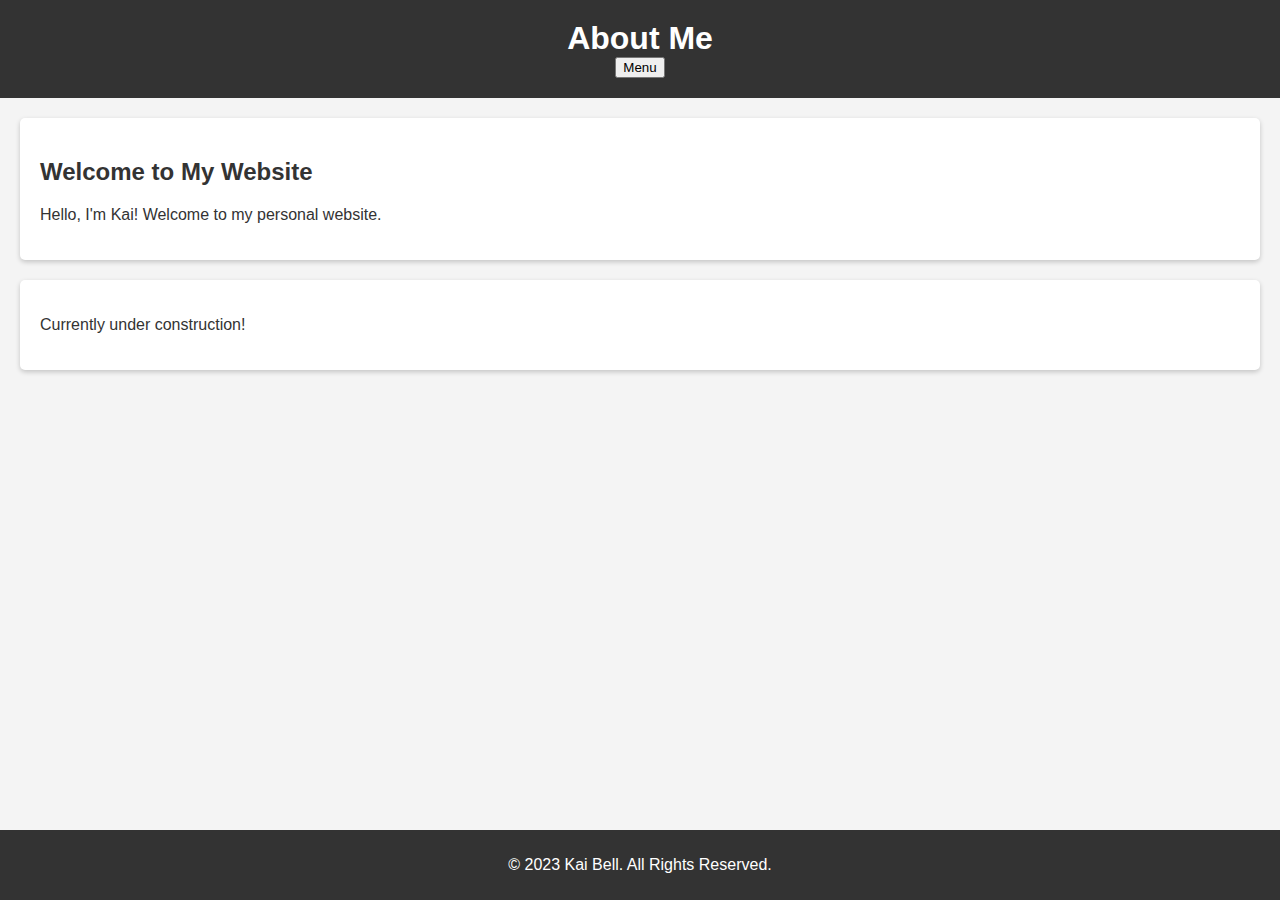
<file: sites/index.html>
<!DOCTYPE html>
<html>
<head>
    <title>Kai Bell - Home</title>
    <link rel="stylesheet" type="text/css" href="styles/base.css" />
</head>
<body>
    <header>
        <h1>About Me</h1>
        <div class="dropdown">
            <button>Menu</button>
            <div class="dropdown-content">
                <a href="portfolio.html">Portfolio</a>
                <a href="contact.html">Contact</a>
                <a href="skills.html">Skills</a>
            </div>
        </div>
    </header>

    <section>
        <h2>Welcome to My Website</h2>
        <p>
            <!-- Add your introduction or about me content here -->
            Hello, I'm Kai! Welcome to my personal website.
        </p>
    </section>

    <section>
        <p>Currently under construction!</p>
    </section>

    <!-- Add more sections as needed -->

    <footer>
        <p>&copy; 2023 Kai Bell. All Rights Reserved.</p>
    </footer>
</body>
</html>
</file>
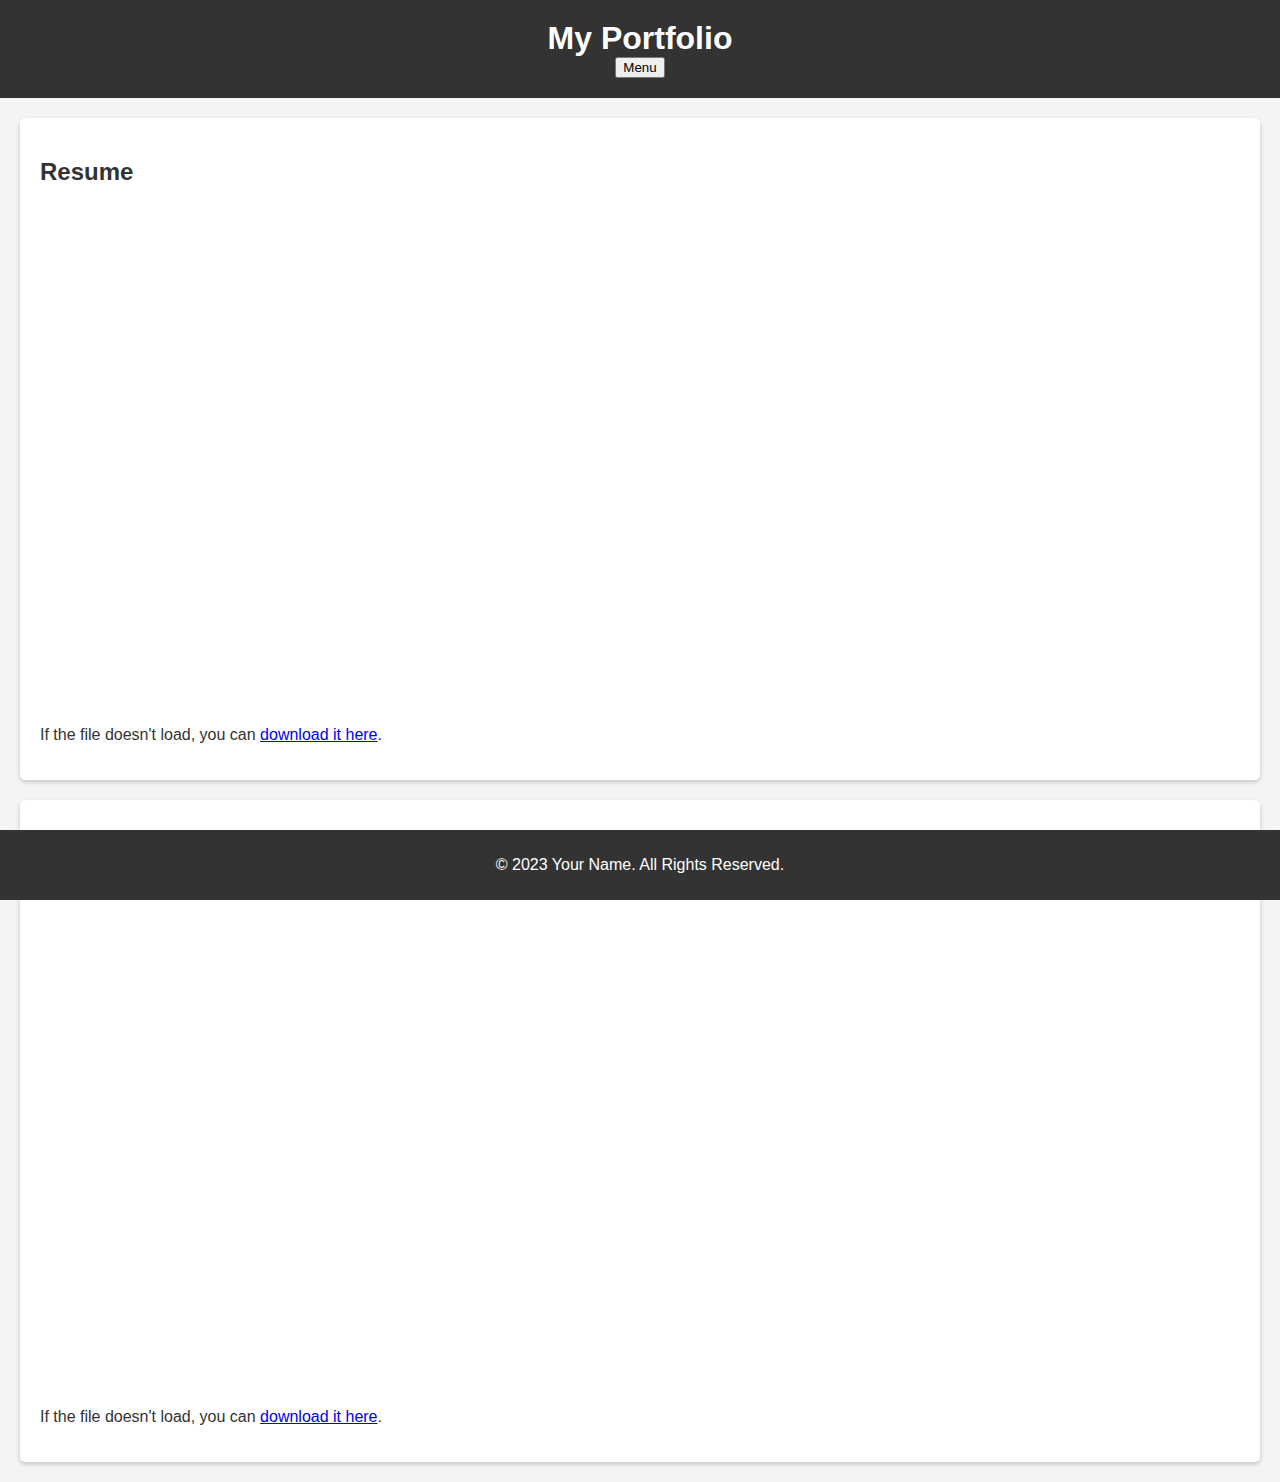
<file: sites/portfolio.html>
<!DOCTYPE html>
<html lang="en">
<head>
    <meta charset="UTF-8">
    <meta name="viewport" content="width=device-width, initial-scale=1.0">
    <title>My Portfolio</title>
    <link rel="stylesheet" type="text/css" href="styles\base.css" />
</head>
<body>
    <header>
        <div class="container">
            <div id="branding">
                <h1>My Portfolio</h1>
            </div>
            <div class="dropdown">
                <button>Menu</button>
                <div class="dropdown-content">
                    <a href="portfolio.html">Portfolio</a>
                    <a href="contact.html">Contact</a>
                    <a href="skills.html">Skills</a>
                </div>
            </div>
        </div>
    </header>

    <div class="container">
        <section class="pdf-embed">
            <h2>Resume</h2>
            <!-- Embedding PDF -->
            <iframe src="docs/JobResume.pdf" width="100%" height="500px" style="border:none;"></iframe>
            <!-- Fallback link for PDF -->
            <p>If the file doesn't load, you can <a href="https://github.com/kaibell432/kaibell432.github.io/blob/main/docs/STAT1601%20Project.pdf" download>download it here</a>.</p>
        </section>
    </div>

    <div class="container">
        <section class="pdf-embed">
            <h2>Data Science</h2>
            <!-- Embedding PDF -->
            <iframe src="docs/STAT1601 Project.pdf" width="100%" height="500px" style="border:none;"></iframe>
            <!-- Fallback link for PDF -->
            <p>If the file doesn't load, you can <a href="https://github.com/kaibell432/kaibell432.github.io/blob/main/docs/STAT1601%20Project.pdf" download>download it here</a>.</p>
        </section>
    </div>

    <footer>
        <p>&copy; 2023 Your Name. All Rights Reserved.</p>
    </footer>
</body>
</html>
</file>
<file: sites/styles/base.css>
/* base.css */
body {
    font-family: Arial, sans-serif;
    margin: 0;
    padding: 0;
    background-color: #f4f4f4;
    color: #333;
}

header {
    background: #333;
    color: #fff;
    padding: 20px 0;
    text-align: center;
}

header h1 {
    margin: 0;
}

.dropdown {
    position: relative;
    display: inline-block;
}

.dropdown-content {
    display: none;
    position: absolute;
    background-color: #f9f9f9;
    min-width: 160px;
    box-shadow: 0px 8px 16px 0px rgba(0,0,0,0.2);
    z-index: 1;
}

.dropdown-content a {
    color: black;
    padding: 12px 16px;
    text-decoration: none;
    display: block;
}

.dropdown-content a:hover {background-color: #f1f1f1;}

.dropdown:hover .dropdown-content {display: block;}

.dropdown:hover {background-color: #3e8e41;}

section {
    margin: 20px;
    padding: 20px;
    background-color: white;
    border-radius: 5px;
    box-shadow: 0 2px 5px rgba(0,0,0,0.2);
}

footer {
    background: #333;
    color: white;
    text-align: center;
    padding: 10px 0;
    position: fixed;
    bottom: 0;
    width: 100%;
}
</file>
